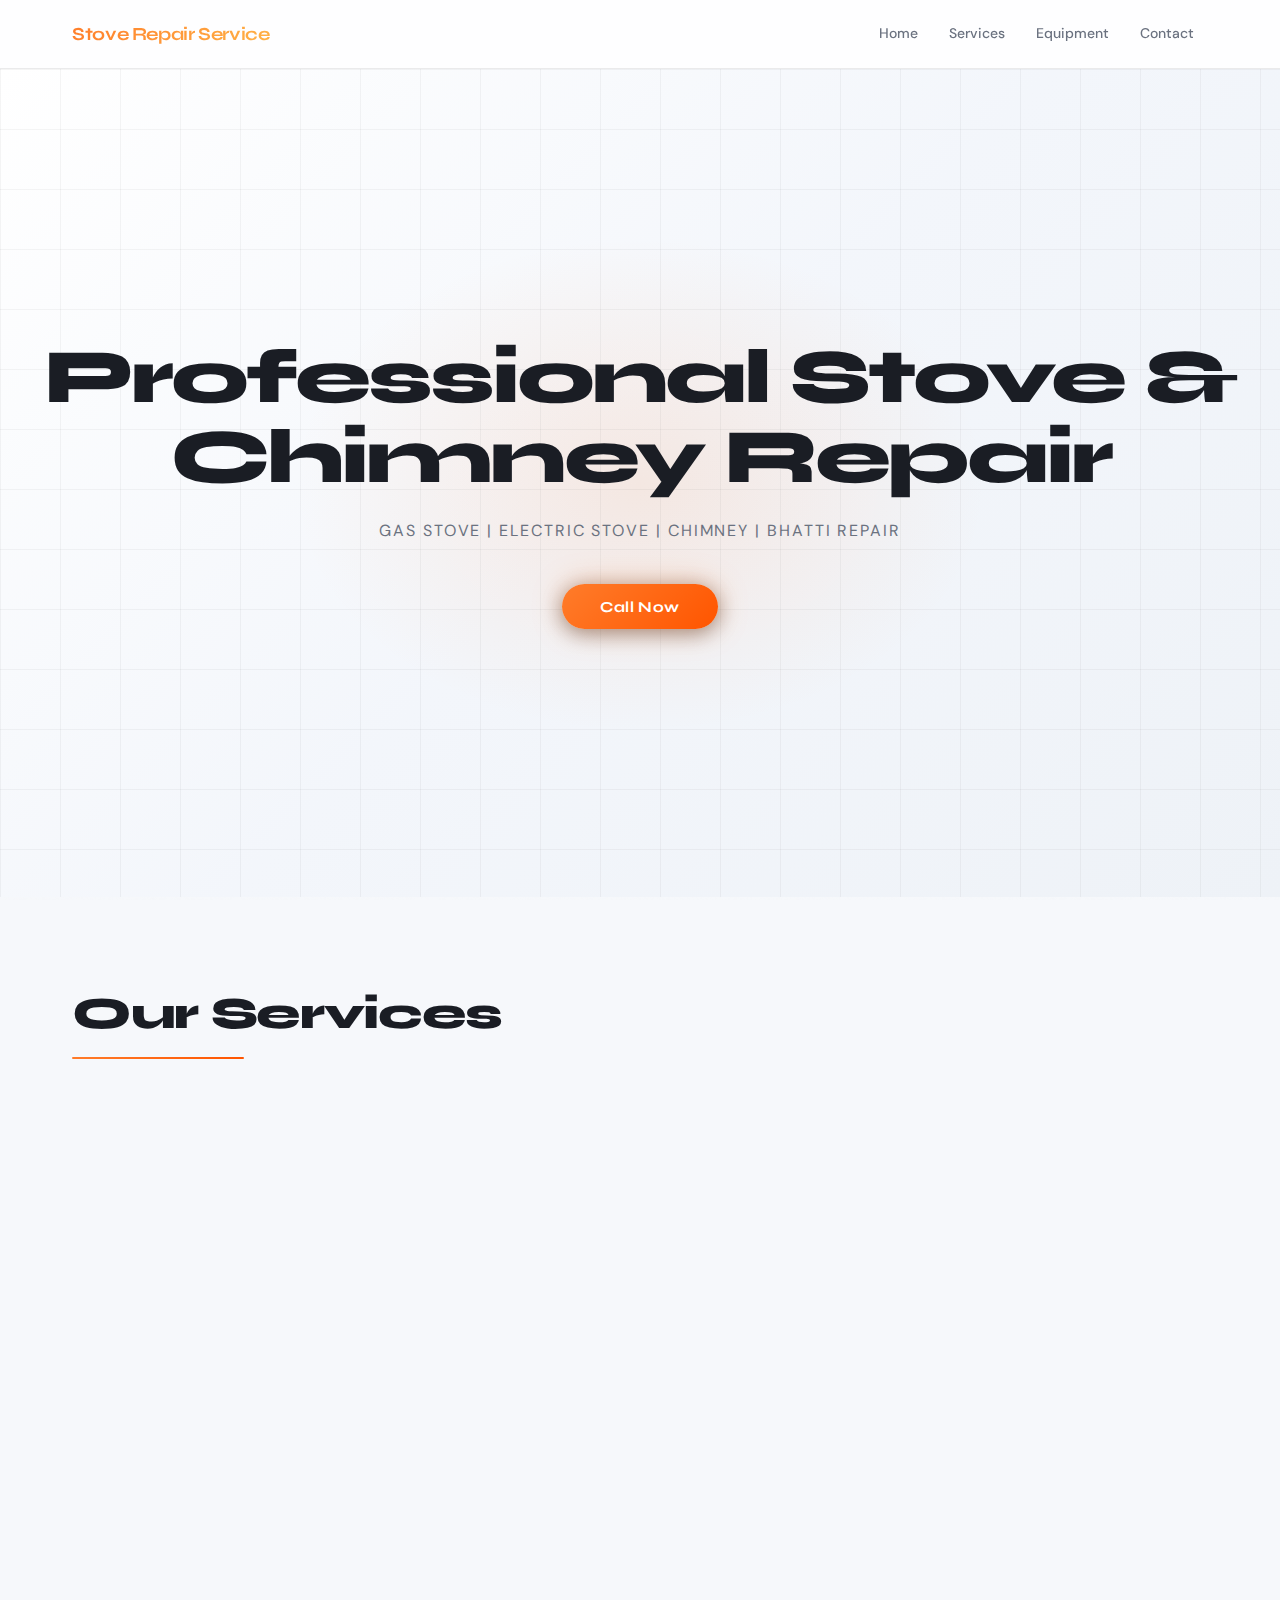
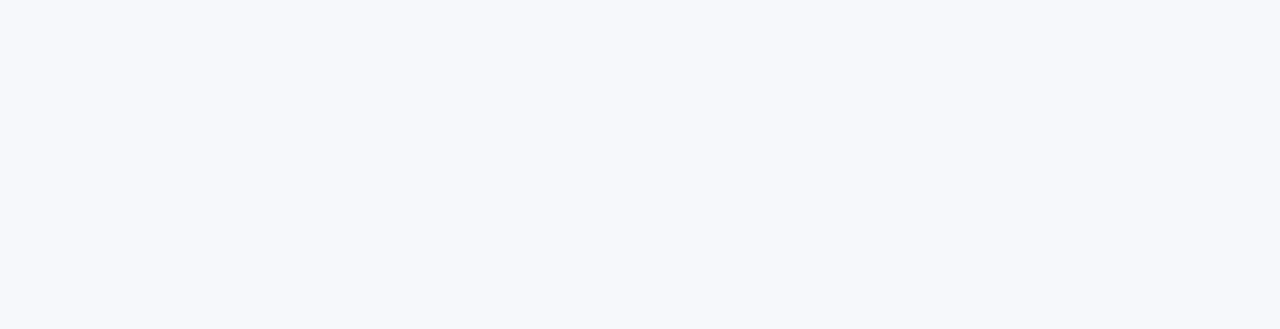
<file: service.html>
<!DOCTYPE html>
<html lang="en">
<head>
    <meta charset="UTF-8">
    <meta name="viewport" content="width=device-width, initial-scale=1.0">
    <link rel="stylesheet" href="style.css">
    <title>Document</title>
</head>
<body>
<header>
  <main>
<h1>Stove Repair Service</h1>
<nav>
<a href=".html">Home</a>
<a href="service.html">Services</a>
<a href="tools.html">Equipment</a>
<a href="contact.html">Contact</a>
</nav>
</main>
</header>
<section class="hero">
<h2>Professional Stove & Chimney Repair</h2>
<p>Gas Stove | Electric Stove | Chimney | Bhatti Repair</p>
<a href="tel:+917055676986">
<button>Call Now</button>
</a>
</section>

 <section id="services">
    
<h1>Our Services</h1>
   

<div class="cards">

<div class="card gas">
<img src="Screenshots\WhatsApp Image 2026-02-25 at 10.21.31 PM (1).jpeg">
<p>Gas Stove Repair</p>
<p>We provide safe and reliable gas stove repair with complete inspection.
Ignition, flame, and gas flow issues are fixed quickly.
Professional tools ensure long-lasting performance.</p>
</div>

<div class="card">
<img src="Screenshots\WhatsApp Image 2026-02-25 at 10.21.28 PM (1).jpeg">
<p>Burner Cleaning</p>
<p>Deep cleaning removes grease, carbon, and blockages.
Improves flame quality and gas efficiency.
Extends stove life and ensures smooth operation.</p>
</div>

<div class="card">
<img src="Screenshots\WhatsApp Image 2026-02-25 at 10.21.29 PM.jpeg">
<p>Chimney Repair</p>
<p>We repair chimney motor, suction, and noise problems.
Filters are cleaned for better airflow and hygiene.
Ensures fresh and smoke-free kitchen environment.</p>
</div>

<div class="card">
<img src="Screenshots\WhatsApp Image 2026-02-25 at 9.56.46 PM.jpeg">
<p>Bhatti Repair</p>
<p>Expert repair for commercial and home bhatti systems.
Fixes pressure, burner, and ignition faults safely.
Ensures strong heating and efficient fuel use</p>
</div>

<div class="card">
<img src="Screenshots\WhatsApp Image 2026-02-25 at 10.21.29 PM (1).jpeg">
<p>Gas Leak Fix</p>
<p>Advanced tools detect even small gas leaks quickly.
Pipes and valves are repaired with safety standards.
Protects your home from dangerous hazards</p>
</div>

<div class="card">
<img src="Screenshots\WhatsApp Image 2026-02-25 at 10.21.28 PM.jpeg">
<p>Full Maintenance</p>
<p>Complete inspection, cleaning, and performance testing.
Prevents breakdown and increases appliance life.
Best solution for long-term reliability.</p>
</div>

</div>
 
</body>
</html>
</file>
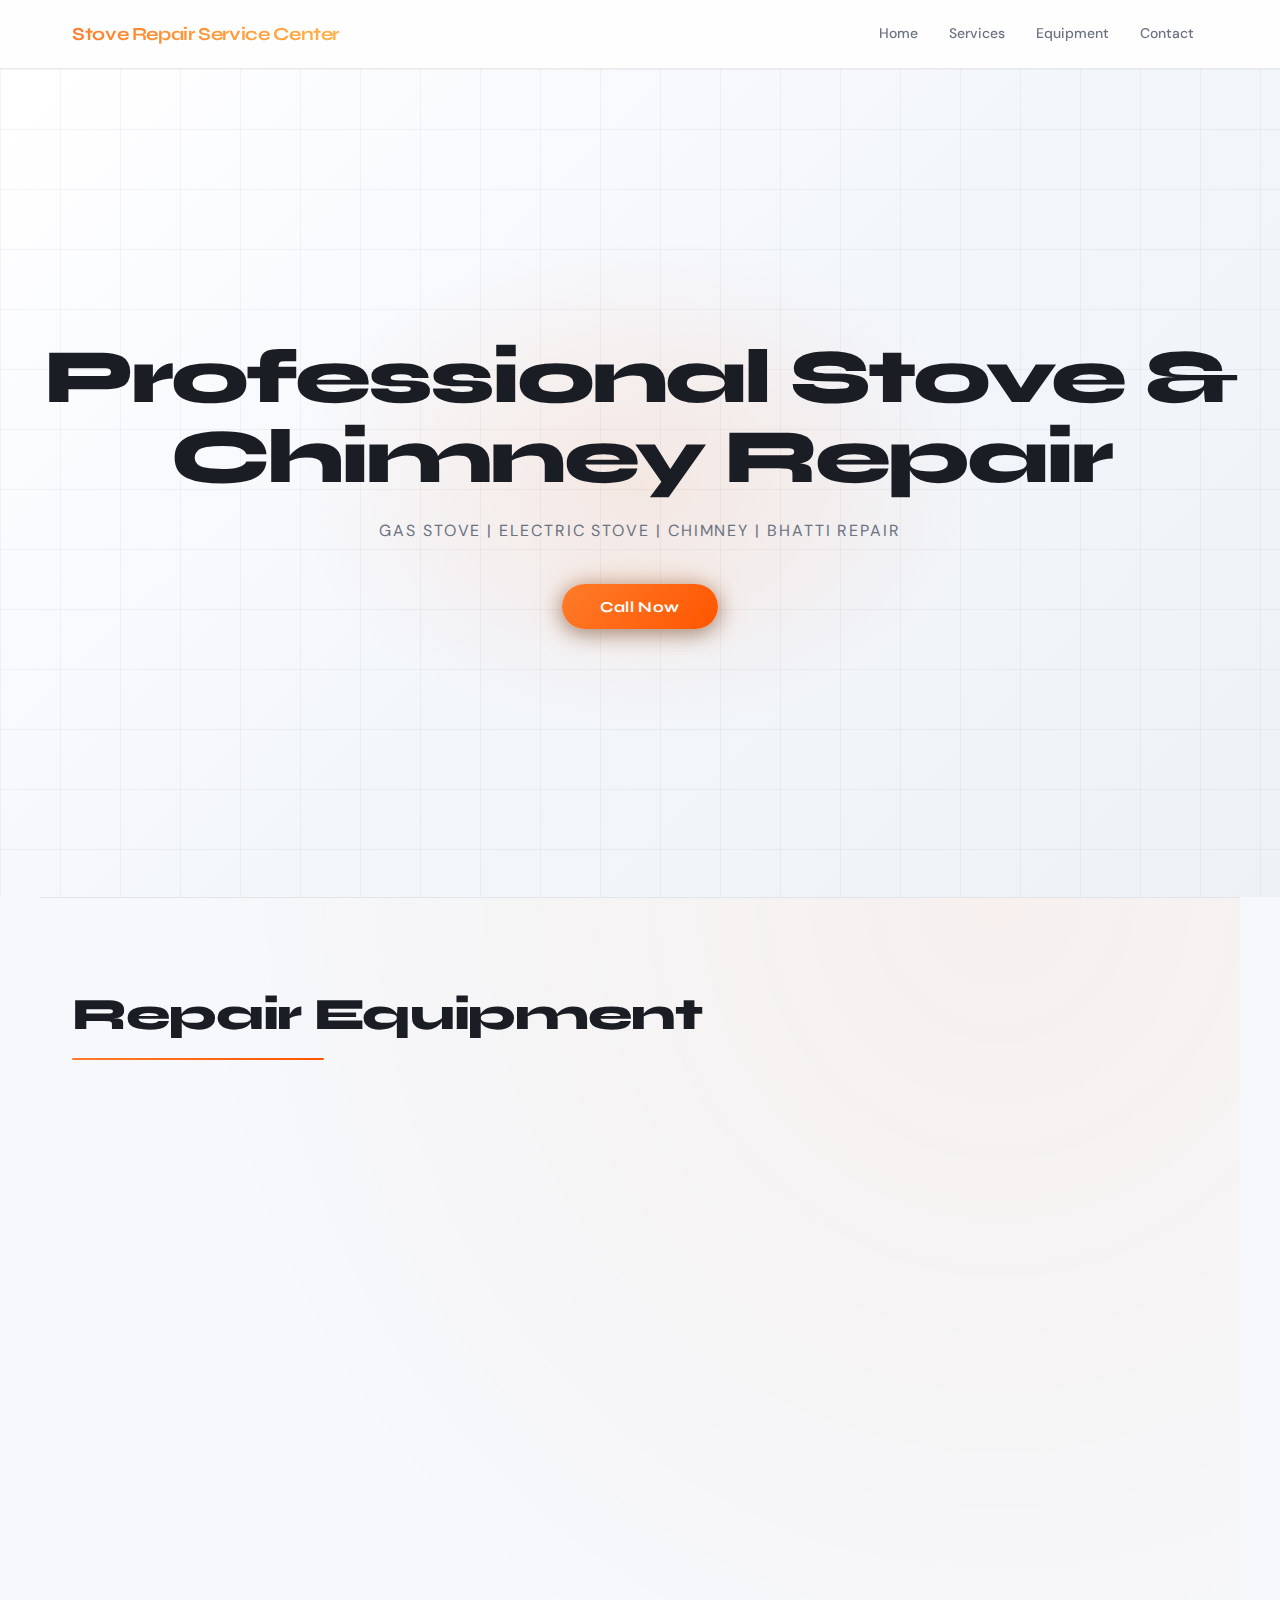
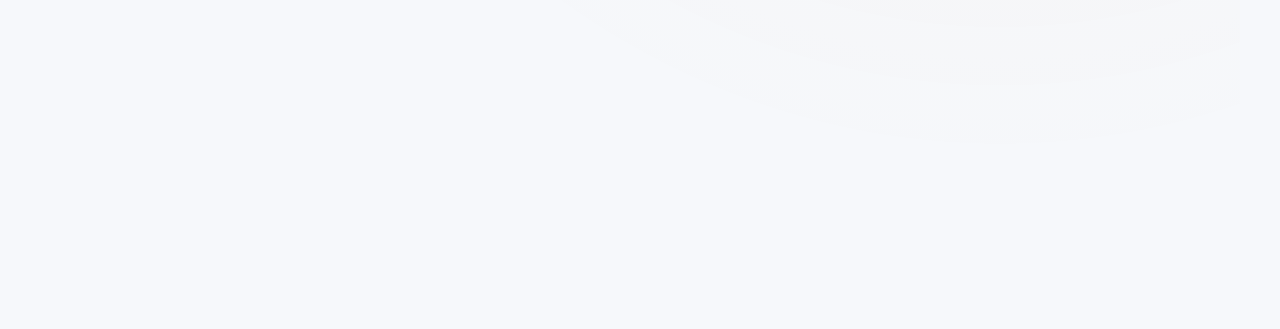
<file: tools.html>
<!DOCTYPE html>
<html lang="en">
<head>
    <meta charset="UTF-8">
    <meta name="viewport" content="width=device-width, initial-scale=1.0">
    <title>Document</title>
<link rel="stylesheet" href="style.css">
<body>
<header>
  <main>
<h1>Stove Repair Service Center</h1>
<nav>
<a href="index.html">Home</a>
<a href="service.html">Services</a>
<a href="tools.html">Equipment</a>
<a href="contact.html">Contact</a>
</nav>
</main>
</header>
<section class="hero">
<h2>Professional Stove & Chimney Repair</h2>
<p>Gas Stove | Electric Stove | Chimney | Bhatti Repair</p>
<a href="tel:+917055676986">
<button>Call Now</button>
</a>
</section>


<!-- EQUIPMENT SECTION -->
<section id="tools">
<h2>Repair Equipment</h2>

<div class="cards">

<div class="card">
<img src="Screenshots\WhatsApp Image 2026-02-27 at 3.45.46 PM.jpeg">
<p>Wrench Set</p>
<p>High-quality wrench set used for tightening and loosening stove parts.
Ensures proper fitting without damaging components.
Essential tool for safe and accurate repair work.</p>
</div>

<div class="card">
<img src="Screenshots\WhatsApp Image 2026-02-27 at 3.45.45 PM (1).jpeg">
<p>Screwdriver Set</p>
<p>Precision screwdrivers for opening and assembling stove parts.
Suitable for multiple screw sizes and types.
Provides smooth and secure repair handling.</p>
</div>

<div class="card">
<img src="Screenshots\WhatsApp Image 2026-02-27 at 3.45.45 PM.jpeg">
<p>Gas Leak Detector</p>
<p>Advanced tools detect even small gas leaks quickly.
Pipes and valves are repaired with safety standards.
Protects your home from dangerous hazards.</p>
</div>

<div class="card">
<img src="Screenshots\WhatsApp Image 2026-02-26 at 12.02.50 AM (1).jpeg">
<p>Repair Kit</p>
<p>Complete toolkit containing essential spare parts and tools.
Useful for quick fixes and emergency servicing.
Improves efficiency and reduces repair time.</p>
</div>

<div class="card">
<img src="Screenshots\WhatsApp Image 2026-02-26 at 12.19.39 AM (1).jpeg">
<p>Cleaning Kit</p>
<p>Professional cleaning tools for removing grease and carbon.
Maintains proper gas flow and burner performance.
Keeps appliances hygienic and long-lasting.</p>
</div>

<div class="card">
<img src="Screenshots\WhatsApp Image 2026-02-26 at 12.19.39 AM.jpeg">
<p>Pressure Machine</p>
<p>Used to check gas pressure and flow accuracy.
Ensures proper functioning of burners and valves.
Important for safe and balanced stove operation.</p>
</div>

</div>
</section>
  
    
</body>

</html>
</file>
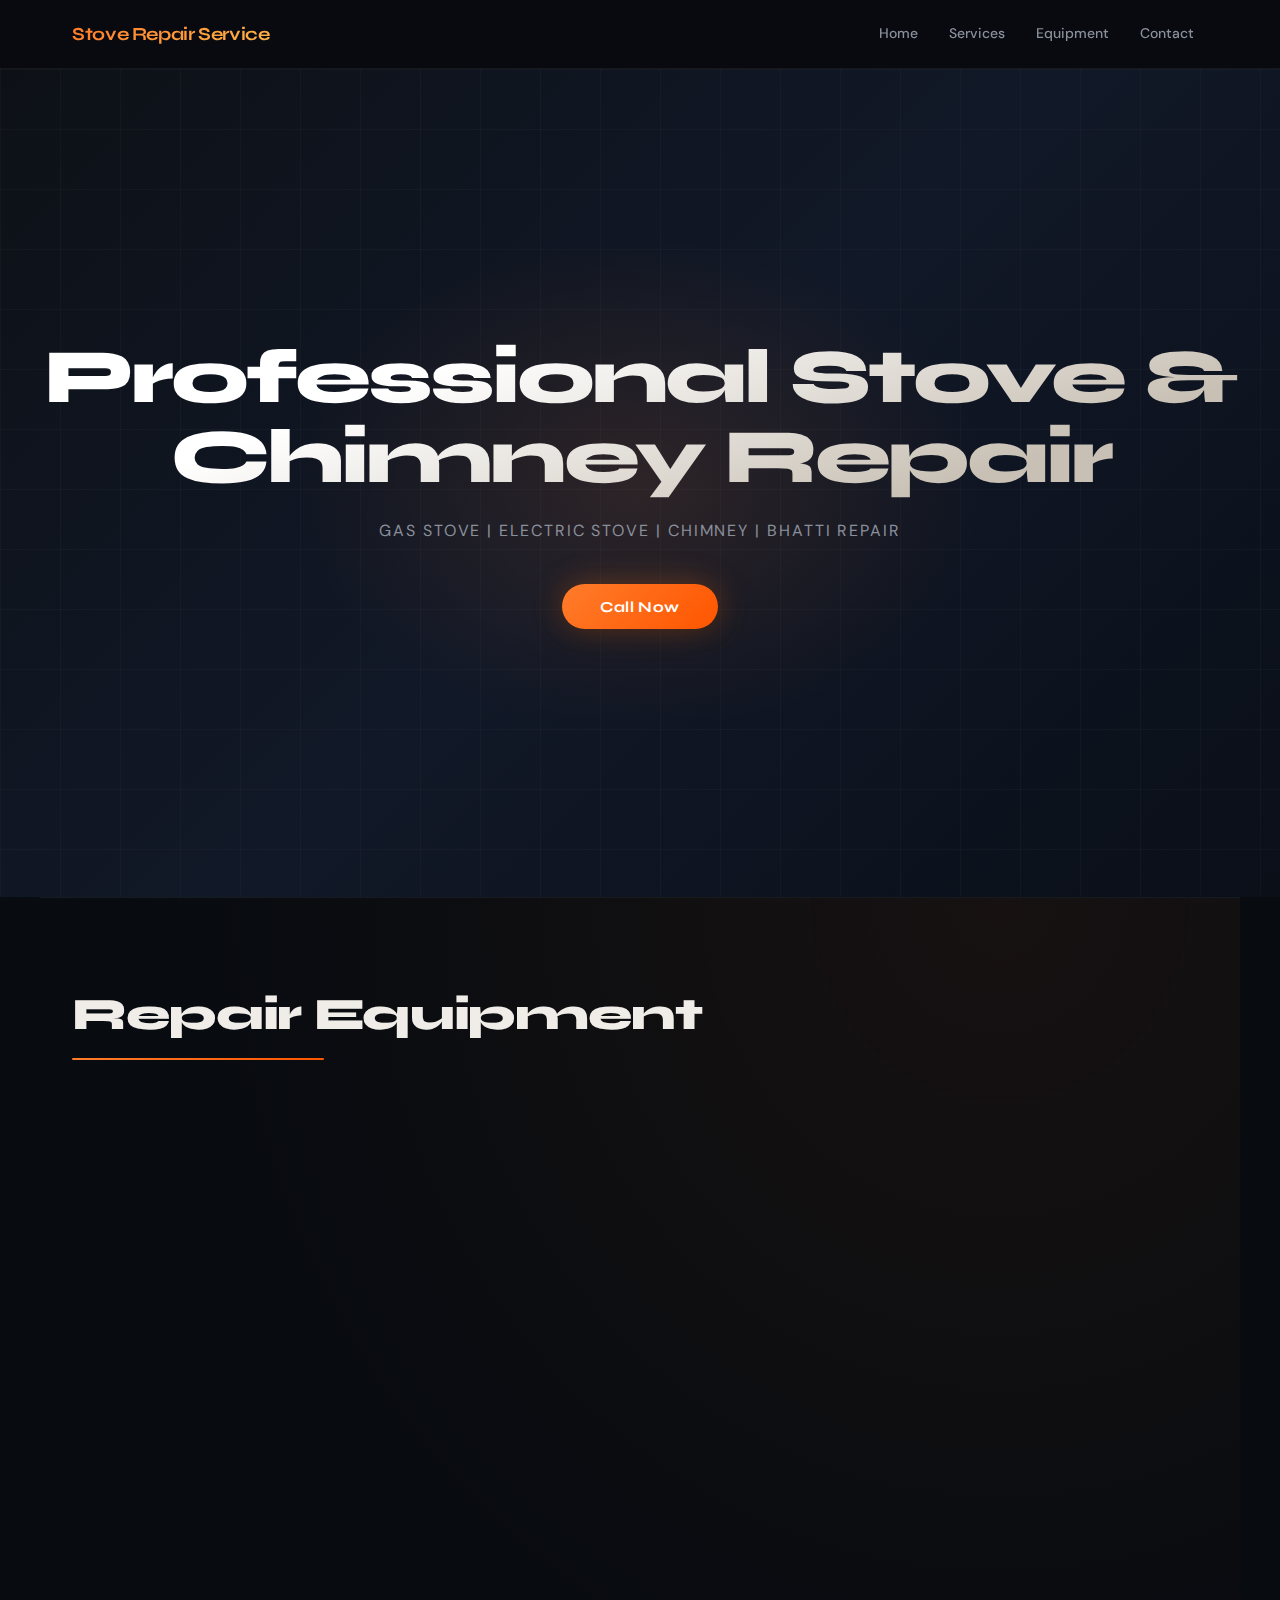
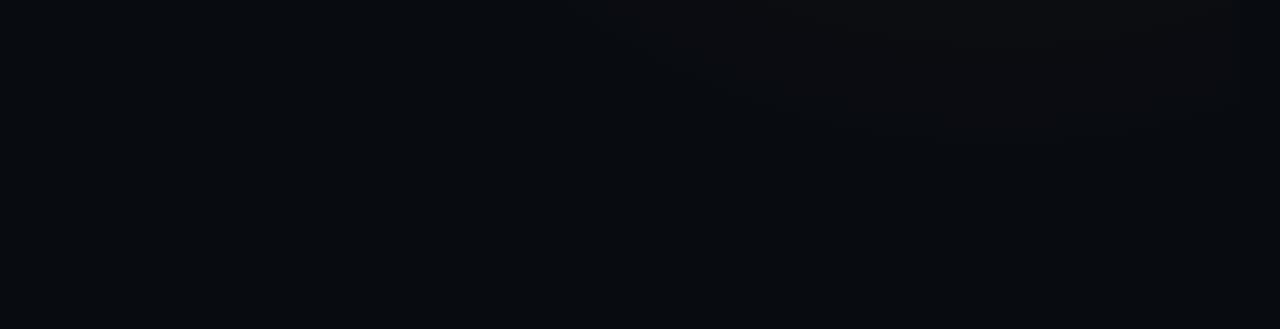
<file: Stove/tools.html>
<!DOCTYPE html>
<html lang="en">
<head>
    <meta charset="UTF-8">
    <meta name="viewport" content="width=device-width, initial-scale=1.0">
    <title>Document</title>
<link rel="stylesheet" href="style.css">
<body>
<header>
  <main>
<h1>Stove Repair Service</h1>
<nav>
<a href=".html">Home</a>
<a href="service.html">Services</a>
<a href="tools.html">Equipment</a>
<a href="contact.html">Contact</a>
</nav>
</main>
</header>
<section class="hero">
<h2>Professional Stove & Chimney Repair</h2>
<p>Gas Stove | Electric Stove | Chimney | Bhatti Repair</p>
<a href="tel:+917055676986">
<button>Call Now</button>
</a>
</section>


<!-- EQUIPMENT SECTION -->
<section id="tools">
<h2>Repair Equipment</h2>

<div class="cards">

<div class="card">
<img src="Screenshots\WhatsApp Image 2026-02-27 at 3.45.46 PM.jpeg">
<p>Wrench Set</p>
<p>High-quality wrench set used for tightening and loosening stove parts.
Ensures proper fitting without damaging components.
Essential tool for safe and accurate repair work.</p>
</div>

<div class="card">
<img src="Screenshots\WhatsApp Image 2026-02-27 at 3.45.45 PM (1).jpeg">
<p>Screwdriver Set</p>
<p>Precision screwdrivers for opening and assembling stove parts.
Suitable for multiple screw sizes and types.
Provides smooth and secure repair handling.</p>
</div>

<div class="card">
<img src="Screenshots\WhatsApp Image 2026-02-27 at 3.45.45 PM.jpeg">
<p>Gas Leak Detector</p>
<p>Advanced tools detect even small gas leaks quickly.
Pipes and valves are repaired with safety standards.
Protects your home from dangerous hazards.</p>
</div>

<div class="card">
<img src="Screenshots\WhatsApp Image 2026-02-26 at 12.02.50 AM (1).jpeg">
<p>Repair Kit</p>
<p>Complete toolkit containing essential spare parts and tools.
Useful for quick fixes and emergency servicing.
Improves efficiency and reduces repair time.</p>
</div>

<div class="card">
<img src="Screenshots\WhatsApp Image 2026-02-26 at 12.19.39 AM (1).jpeg">
<p>Cleaning Kit</p>
<p>Professional cleaning tools for removing grease and carbon.
Maintains proper gas flow and burner performance.
Keeps appliances hygienic and long-lasting.</p>
</div>

<div class="card">
<img src="Screenshots\WhatsApp Image 2026-02-26 at 12.19.39 AM.jpeg">
<p>Pressure Machine</p>
<p>Used to check gas pressure and flow accuracy.
Ensures proper functioning of burners and valves.
Important for safe and balanced stove operation.</p>
</div>

</div>
</section>
  
    
</body>
</html>
</file>
<file: style.css>
/* ============================================
   STOVE REPAIR SERVICE — DARK GRADIENT CSS
   Modern · Minimal · Professional
   ============================================ */

@import url('https://fonts.googleapis.com/css2?family=Syne:wght@400;600;700;800&family=DM+Sans:ital,wght@0,300;0,400;0,500;1,300&display=swap');

/* ── CSS Variables ── */
:root {
  --bg-deep:      #f6f8fb;
  --bg-card:      #ffffff;
  --bg-card-alt:  #f1f5f9;
  --border:       rgba(0,0,0,0.08);
  --border-glow:  rgba(255,140,50,0.25);

  --accent:       #ff7c2a;
  --accent-2:     #ffb347;
  --accent-muted: rgba(255,124,42,0.10);

  --text-primary: #1a1d24;
  --text-muted:   #6b7280;
  --text-dim:     #9ca3af;

  --radius:       14px;
  --radius-lg:    22px;

  --gradient-hero: linear-gradient(135deg, #ffffff 0%, #f3f6fb 50%, #eef2f7 100%);
  --gradient-card: linear-gradient(145deg, #ffffff 0%, #f8fafc 100%);
  --gradient-accent: linear-gradient(135deg, #ff7c2a, #ff5500);
}
/* ── Reset ── */
*, *::before, *::after { box-sizing: border-box; margin: 0; padding: 0; }
html { scroll-behavior: smooth; }

body {
  font-family: 'DM Sans', sans-serif;
  background-color: var(--bg-deep);
  color: var(--text-primary);
  font-size: 16px;
  line-height: 1.65;
  -webkit-font-smoothing: antialiased;
}

img {
  display: block;
  width: 100%;
  height: 100%;
  object-fit: cover;
}

a { text-decoration: none; color: inherit; }

/* ── Noise texture overlay ── */
body::before {
  content: '';
  position: fixed;
  inset: 0;
  background-image: url("data:image/svg+xml,%3Csvg viewBox='0 0 256 256' xmlns='http://www.w3.org/2000/svg'%3E%3Cfilter id='noise'%3E%3CfeTurbulence type='fractalNoise' baseFrequency='0.9' numOctaves='4' stitchTiles='stitch'/%3E%3C/filter%3E%3Crect width='100%25' height='100%25' filter='url(%23noise)' opacity='0.04'/%3E%3C/svg%3E");
  pointer-events: none;
  z-index: 0;
  opacity: 0.4;
}

/* ── Header ── */
header {
  position: sticky;
  top: 0;
  z-index: 100;
  background: rgba(255,255,255,0.85);
  backdrop-filter: blur(20px);
  -webkit-backdrop-filter: blur(20px);
  border-bottom: 1px solid var(--border);
}

header main {
  max-width: 1200px;
  margin: 0 auto;
  padding: 0 2rem;
  height: 68px;
  display: flex;
  align-items: center;
  justify-content: space-between;
}

header h1 {
  font-family: 'Syne', sans-serif;
  font-size: 1.15rem;
  font-weight: 700;
  letter-spacing: -0.02em;
  background: linear-gradient(135deg, var(--accent), var(--accent-2));
  -webkit-background-clip: text;
  -webkit-text-fill-color: transparent;
  background-clip: text;
}

nav {
  display: flex;
  gap: 0.25rem;
}

nav a {
  font-size: 0.875rem;
  font-weight: 500;
  color: var(--text-muted);
  padding: 0.4rem 0.85rem;
  border-radius: 8px;
  transition: color 0.2s, background 0.2s;
}

nav a:hover {
  color: var(--text-primary);
  background: rgba(255,255,255,0.05);
}

/* ── Hero Section ── */
.hero {
  position: relative;
  min-height: 92vh;
  display: flex;
  flex-direction: column;
  align-items: center;
  justify-content: center;
  text-align: center;
  padding: 6rem 2rem;
  overflow: hidden;
  background: var(--gradient-hero);
}

/* Radial glow behind hero */
.hero::before {
  content: '';
  position: absolute;
  top: 20%;
  left: 50%;
  transform: translateX(-50%);
  width: 700px;
  height: 500px;
  background: radial-gradient(ellipse, rgba(255,124,42,0.12) 0%, transparent 70%);
  pointer-events: none;
}

/* Subtle grid */
.hero::after {
  content: '';
  position: absolute;
  inset: 0;
background-image:
  linear-gradient(rgba(0,0,0,0.04) 1px, transparent 1px),
  linear-gradient(90deg, rgba(0,0,0,0.04) 1px, transparent 1px);
  background-size: 60px 60px;
  pointer-events: none;
}

.hero h2 {
  font-family: 'Syne', sans-serif;
  font-size: clamp(2.4rem, 6vw, 5rem);
  font-weight: 800;
  letter-spacing: -0.04em;
  line-height: 1.05;
  margin-bottom: 1.25rem;
  position: relative;
  z-index: 1;

  /* FIXED FOR LIGHT THEME */
  color: #1a1d24;
}

/* Remove gradient effect */
.hero h2 span {
  color: #ff7c2a;   /* optional accent color */
}
.hero p {
  font-size: 1rem;
  color: var(--text-muted);
  letter-spacing: 0.12em;
  text-transform: uppercase;
  font-weight: 400;
  margin-bottom: 2.5rem;
  position: relative;
  z-index: 1;
}

.hero button {
  position: relative;
  z-index: 1;
  font-family: 'Syne', sans-serif;
  font-size: 0.95rem;
  font-weight: 700;
  letter-spacing: 0.03em;
  padding: 0.85rem 2.4rem;
  border: none;
  border-radius: 50px;
  background: var(--gradient-accent);
  color: #fff;
  cursor: pointer;
  box-shadow: 0 0 30px rgba(255,124,42,0.35), 0 4px 20px rgba(0,0,0,0.4);
  transition: transform 0.2s, box-shadow 0.2s;
}

.hero button:hover {
  transform: translateY(-2px) scale(1.02);
  box-shadow: 0 0 50px rgba(255,124,42,0.5), 0 8px 30px rgba(0,0,0,0.5);
}

/* ── Section Headings ── */
#services,
#tools {
  max-width: 1200px;
  margin: 0 auto;
  padding: 5rem 2rem;
}

#services > h1,
#tools > h2 {
  font-family: 'Syne', sans-serif;
  font-size: clamp(1.8rem, 3.5vw, 2.8rem);
  font-weight: 800;
  letter-spacing: -0.03em;
  margin-bottom: 3rem;
  position: relative;
  display: inline-block;
}

#services > h1::after,
#tools > h2::after {
  content: '';
  position: absolute;
  bottom: -8px;
  left: 0;
  width: 40%;
  height: 2px;
  background: var(--gradient-accent);
  border-radius: 2px;
}

/* ── Cards Grid ── */
.cards {
  display: grid;
  grid-template-columns: repeat(auto-fill, minmax(300px, 1fr));
  gap: 1.25rem;
}

/* ── Card ── */
.card {
  background: var(--gradient-card);
  border: 1px solid var(--border);
  border-radius: var(--radius-lg);
  overflow: hidden;
  transition: transform 0.3s, border-color 0.3s, box-shadow 0.3s;
  display: flex;
  flex-direction: column;
}

.card:hover {
  transform: translateY(-5px);
  border-color: var(--border-glow);
  box-shadow: 0 20px 50px rgba(0,0,0,0.4), 0 0 30px rgba(255,124,42,0.07);
}

.card img {
  width: 100%;
  height: 200px;
  object-fit: cover;
  display: block;
  transition: transform 0.4s ease;
}

.card:hover img {
  transform: scale(1.04);
}

/* image wrapper clip */
.card > img {
  border-radius: var(--radius-lg) var(--radius-lg) 0 0;
}

.card p:first-of-type {
  font-family: 'Syne', sans-serif;
  font-size: 1rem;
  font-weight: 700;
  color: var(--text-primary);
  padding: 1.1rem 1.25rem 0.4rem;
}

.card p:last-of-type {
  font-size: 0.875rem;
  color: var(--text-muted);
  padding: 0 1.25rem 1.4rem;
  line-height: 1.6;
}

/* Gas card accent top border */
.card.gas {
  border-top: 2px solid var(--accent);
}

/* ── Equipment Section ── */
#tools {
  border-top: 1px solid var(--border);
  background:
    radial-gradient(ellipse at 80% 0%, rgba(255,124,42,0.06) 0%, transparent 60%),
    transparent;
}

/* ── Contact Section ── */
.contact-section {
  padding: 5rem 2rem;
  background: linear-gradient(180deg, transparent, rgba(255,124,42,0.04), transparent);
}

.contact-container {
  max-width: 700px;
  margin: 0 auto;
  text-align: center;
}

.contact-container h2 {
  font-family: 'Syne', sans-serif;
  font-size: clamp(1.8rem, 3vw, 2.5rem);
  font-weight: 800;
  letter-spacing: -0.03em;
  margin-bottom: 0.75rem;
}

.contact-subtitle {
  color: var(--text-muted);
  font-size: 0.95rem;
  margin-bottom: 2.5rem;
}

.contact-cards {
  display: flex;
  gap: 1rem;
  justify-content: center;
  flex-wrap: wrap;
}

.contact-card {
  display: flex;
  align-items: center;
  gap: 1rem;
  padding: 1.2rem 1.8rem;
  border-radius: var(--radius-lg);
  border: 1px solid var(--border);
  background: var(--gradient-card);
  min-width: 220px;
  transition: transform 0.25s, border-color 0.25s, box-shadow 0.25s;
  text-align: left;
}

.contact-card:hover {
  transform: translateY(-4px);
  box-shadow: 0 16px 40px rgba(0,0,0,0.35);
}

.call-card:hover  { border-color: rgba(59,200,130,0.3); box-shadow: 0 16px 40px rgba(0,0,0,0.3), 0 0 20px rgba(59,200,130,0.08); }
.whatsapp-card:hover { border-color: rgba(37,211,102,0.3); box-shadow: 0 16px 40px rgba(0,0,0,0.3), 0 0 20px rgba(37,211,102,0.08); }

.contact-card .icon {
  width: 42px;
  height: 42px;
  border-radius: 10px;
  display: flex;
  align-items: center;
  justify-content: center;
  flex-shrink: 0;
}

.call-card .icon {
  background: rgba(59,200,130,0.12);
  color: #3bc882;
}

.whatsapp-card .icon {
  background: rgba(37,211,102,0.12);
  color: #25d366;
}

.contact-card .icon svg {
  width: 22px;
  height: 22px;
}

.contact-card h4 {
  font-family: 'Syne', sans-serif;
  font-size: 0.95rem;
  font-weight: 700;
  margin-bottom: 0.15rem;
}

.contact-card p {
  font-size: 0.82rem;
  color: var(--text-muted);
}

/* ── About Section ── */
.about {
  border-top: 1px solid var(--border);
  border-bottom: 1px solid var(--border);
}

.about-container {
  max-width: 800px;
  margin: 0 auto;
  padding: 5rem 2rem;
}

.about-container h2 {
  font-family: 'Syne', sans-serif;
  font-size: clamp(1.8rem, 3vw, 2.4rem);
  font-weight: 800;
  letter-spacing: -0.03em;
  margin-bottom: 1.5rem;
}

.about-container p {
  color: var(--text-muted);
  font-size: 0.975rem;
  line-height: 1.75;
  margin-bottom: 1.1rem;
}

.about-highlight {
  display: inline-block;
  font-family: 'Syne', sans-serif;
  font-weight: 700;
  font-size: 0.9rem !important;
  color: var(--accent) !important;
  letter-spacing: 0.08em;
  text-transform: uppercase;
  margin-top: 0.5rem !important;
  padding: 0.6rem 1.2rem;
  border: 1px solid var(--border-glow);
  border-radius: 50px;
  background: var(--accent-muted);
}

/* ── Footer ── */
footer {
  padding: 2rem;
  text-align: center;
  font-size: 0.8rem;
  color: var(--text-dim);
  letter-spacing: 0.04em;
}

/* ── Floating Buttons ── */
.floating-btn {
  position: fixed;
  bottom: 1.75rem;
  z-index: 999;
  display: flex;
  align-items: center;
  justify-content: center;
  gap: 0.5rem;
  border-radius: 50px;
  box-shadow: 0 8px 30px rgba(0,0,0,0.5);
  transition: transform 0.25s, box-shadow 0.25s;
  cursor: pointer;
}

.floating-btn.whatsapp {
  left: 1.75rem;
  width: 54px;
  height: 54px;
  background: #25d366;
  border-radius: 50%;
}

.floating-btn.whatsapp:hover {
  transform: scale(1.08) translateY(-3px);
  box-shadow: 0 12px 40px rgba(37,211,102,0.4);
}

.floating-btn.call {
  right: 1.75rem;
  padding: 0 1.4rem;
  height: 54px;
  background: var(--gradient-accent);
  font-family: 'Syne', sans-serif;
  font-size: 0.9rem;
  font-weight: 700;
  color: #fff;
  letter-spacing: 0.02em;
}

.floating-btn.call:hover {
  transform: translateY(-3px) scale(1.03);
  box-shadow: 0 12px 40px rgba(255,124,42,0.45);
}

.call-text { font-size: 0.88rem; }

/* ── Scroll Animation (JS-triggered) ── */
.card,
.contact-card {
  opacity: 0;
  transform: translateY(24px);
  animation: fadeUp 0.5s ease forwards;
}

.cards .card:nth-child(1) { animation-delay: 0.05s; }
.cards .card:nth-child(2) { animation-delay: 0.12s; }
.cards .card:nth-child(3) { animation-delay: 0.19s; }
.cards .card:nth-child(4) { animation-delay: 0.26s; }
.cards .card:nth-child(5) { animation-delay: 0.33s; }
.cards .card:nth-child(6) { animation-delay: 0.40s; }

.contact-cards .contact-card:nth-child(1) { animation-delay: 0.1s; }
.contact-cards .contact-card:nth-child(2) { animation-delay: 0.2s; }

@keyframes fadeUp {
  to { opacity: 1; transform: translateY(0); }
}

/* ── Responsive ── */
@media (max-width: 768px) {
  header main { flex-direction: column; height: auto; padding: 1rem; gap: 0.75rem; }
  header h1 { font-size: 1rem; }
  nav a { font-size: 0.8rem; padding: 0.3rem 0.6rem; }

  .hero { min-height: 80vh; padding: 4rem 1.5rem; }

  .cards { grid-template-columns: 1fr; gap: 1rem; }

  #services, #tools { padding: 3.5rem 1.5rem; }

  .floating-btn.call .call-text { display: none; }
  .floating-btn.call { width: 54px; padding: 0; border-radius: 50%; font-size: 1.2rem; }
}

@media (max-width: 480px) {
  .contact-cards { flex-direction: column; align-items: center; }
  .contact-card { width: 100%; max-width: 320px; }
}
/* ============================================
   EXTRA RESPONSIVENESS (No Changes Above)
   ============================================ */

/* Large Tablets */
@media (max-width: 1024px) {

  header main {
    padding: 0 1.5rem;
  }

  .hero {
    padding: 5rem 1.5rem;
  }

  .hero h2 {
    font-size: clamp(2rem, 5vw, 3.5rem);
  }

  #services,
  #tools {
    padding: 4rem 1.5rem;
  }

  .cards {
    grid-template-columns: repeat(auto-fill, minmax(260px, 1fr));
  }

}

/* Tablets */
@media (max-width: 768px) {

  nav {
    flex-wrap: wrap;
    justify-content: center;
  }

  .hero h2 {
    font-size: clamp(1.8rem, 6vw, 2.8rem);
  }

  .hero p {
    font-size: 0.85rem;
    letter-spacing: 0.08em;
  }

  .contact-cards {
    gap: 0.8rem;
  }

}

/* Small Phones */
@media (max-width: 576px) {

  body {
    font-size: 15px;
  }

  .hero {
    min-height: auto;
    padding: 3.5rem 1rem;
  }

  .hero button {
    width: 100%;
    max-width: 280px;
  }

  .card img {
    height: 180px;
  }

  .card p:first-of-type {
    font-size: 0.95rem;
  }

  .card p:last-of-type {
    font-size: 0.8rem;
  }

  .about-container {
    padding: 3rem 1rem;
  }

  .contact-section {
    padding: 3rem 1rem;
  }

}

/* Very Small Devices */
@media (max-width: 400px) {

  header main {
    padding: 0.8rem;
  }

  .hero h2 {
    font-size: 1.6rem;
    line-height: 1.2;
  }

  .hero p {
    font-size: 0.75rem;
  }

  .floating-btn.whatsapp,
  .floating-btn.call {
    bottom: 1rem;
  }

  .floating-btn.whatsapp {
    left: 1rem;
  }

  .floating-btn.call {
    right: 1rem;
  }

}
</file>
<file: Stove/style.css>
/* ============================================
   STOVE REPAIR SERVICE — DARK GRADIENT CSS
   Modern · Minimal · Professional
   ============================================ */

@import url('https://fonts.googleapis.com/css2?family=Syne:wght@400;600;700;800&family=DM+Sans:ital,wght@0,300;0,400;0,500;1,300&display=swap');

/* ── CSS Variables ── */
:root {
  --bg-deep:      #080b10;
  --bg-card:      #0e1420;
  --bg-card-alt:  #111827;
  --border:       rgba(255,255,255,0.06);
  --border-glow:  rgba(255,140,50,0.25);

  --accent:       #ff7c2a;
  --accent-2:     #ffb347;
  --accent-muted: rgba(255,124,42,0.12);

  --text-primary: #f0ede8;
  --text-muted:   #8a8f9c;
  --text-dim:     #4e535f;

  --radius:       14px;
  --radius-lg:    22px;

  --gradient-hero: linear-gradient(135deg, #0d1117 0%, #111827 50%, #0a0f18 100%);
  --gradient-card: linear-gradient(145deg, #111827 0%, #0e1420 100%);
  --gradient-accent: linear-gradient(135deg, #ff7c2a, #ff5500);
}

/* ── Reset ── */
*, *::before, *::after { box-sizing: border-box; margin: 0; padding: 0; }
html { scroll-behavior: smooth; }

body {
  font-family: 'DM Sans', sans-serif;
  background-color: var(--bg-deep);
  color: var(--text-primary);
  font-size: 16px;
  line-height: 1.65;
  -webkit-font-smoothing: antialiased;
}

img {
  display: block;
  width: 100%;
  height: 100%;
  object-fit: cover;
}

a { text-decoration: none; color: inherit; }

/* ── Noise texture overlay ── */
body::before {
  content: '';
  position: fixed;
  inset: 0;
  background-image: url("data:image/svg+xml,%3Csvg viewBox='0 0 256 256' xmlns='http://www.w3.org/2000/svg'%3E%3Cfilter id='noise'%3E%3CfeTurbulence type='fractalNoise' baseFrequency='0.9' numOctaves='4' stitchTiles='stitch'/%3E%3C/filter%3E%3Crect width='100%25' height='100%25' filter='url(%23noise)' opacity='0.04'/%3E%3C/svg%3E");
  pointer-events: none;
  z-index: 0;
  opacity: 0.4;
}

/* ── Header ── */
header {
  position: sticky;
  top: 0;
  z-index: 100;
  background: rgba(8, 11, 16, 0.85);
  backdrop-filter: blur(20px);
  -webkit-backdrop-filter: blur(20px);
  border-bottom: 1px solid var(--border);
}

header main {
  max-width: 1200px;
  margin: 0 auto;
  padding: 0 2rem;
  height: 68px;
  display: flex;
  align-items: center;
  justify-content: space-between;
}

header h1 {
  font-family: 'Syne', sans-serif;
  font-size: 1.15rem;
  font-weight: 700;
  letter-spacing: -0.02em;
  background: linear-gradient(135deg, var(--accent), var(--accent-2));
  -webkit-background-clip: text;
  -webkit-text-fill-color: transparent;
  background-clip: text;
}

nav {
  display: flex;
  gap: 0.25rem;
}

nav a {
  font-size: 0.875rem;
  font-weight: 500;
  color: var(--text-muted);
  padding: 0.4rem 0.85rem;
  border-radius: 8px;
  transition: color 0.2s, background 0.2s;
}

nav a:hover {
  color: var(--text-primary);
  background: rgba(255,255,255,0.05);
}

/* ── Hero Section ── */
.hero {
  position: relative;
  min-height: 92vh;
  display: flex;
  flex-direction: column;
  align-items: center;
  justify-content: center;
  text-align: center;
  padding: 6rem 2rem;
  overflow: hidden;
  background: var(--gradient-hero);
}

/* Radial glow behind hero */
.hero::before {
  content: '';
  position: absolute;
  top: 20%;
  left: 50%;
  transform: translateX(-50%);
  width: 700px;
  height: 500px;
  background: radial-gradient(ellipse, rgba(255,124,42,0.12) 0%, transparent 70%);
  pointer-events: none;
}

/* Subtle grid */
.hero::after {
  content: '';
  position: absolute;
  inset: 0;
  background-image:
    linear-gradient(rgba(255,255,255,0.025) 1px, transparent 1px),
    linear-gradient(90deg, rgba(255,255,255,0.025) 1px, transparent 1px);
  background-size: 60px 60px;
  pointer-events: none;
}

.hero h2 {
  font-family: 'Syne', sans-serif;
  font-size: clamp(2.4rem, 6vw, 5rem);
  font-weight: 800;
  letter-spacing: -0.04em;
  line-height: 1.05;
  margin-bottom: 1.25rem;
  position: relative;
  z-index: 1;
}

.hero h2 span,
.hero h2 {
  background: linear-gradient(160deg, #ffffff 30%, #c8c0b4 80%);
  -webkit-background-clip: text;
  -webkit-text-fill-color: transparent;
  background-clip: text;
}

.hero p {
  font-size: 1rem;
  color: var(--text-muted);
  letter-spacing: 0.12em;
  text-transform: uppercase;
  font-weight: 400;
  margin-bottom: 2.5rem;
  position: relative;
  z-index: 1;
}

.hero button {
  position: relative;
  z-index: 1;
  font-family: 'Syne', sans-serif;
  font-size: 0.95rem;
  font-weight: 700;
  letter-spacing: 0.03em;
  padding: 0.85rem 2.4rem;
  border: none;
  border-radius: 50px;
  background: var(--gradient-accent);
  color: #fff;
  cursor: pointer;
  box-shadow: 0 0 30px rgba(255,124,42,0.35), 0 4px 20px rgba(0,0,0,0.4);
  transition: transform 0.2s, box-shadow 0.2s;
}

.hero button:hover {
  transform: translateY(-2px) scale(1.02);
  box-shadow: 0 0 50px rgba(255,124,42,0.5), 0 8px 30px rgba(0,0,0,0.5);
}

/* ── Section Headings ── */
#services,
#tools {
  max-width: 1200px;
  margin: 0 auto;
  padding: 5rem 2rem;
}

#services > h1,
#tools > h2 {
  font-family: 'Syne', sans-serif;
  font-size: clamp(1.8rem, 3.5vw, 2.8rem);
  font-weight: 800;
  letter-spacing: -0.03em;
  margin-bottom: 3rem;
  position: relative;
  display: inline-block;
}

#services > h1::after,
#tools > h2::after {
  content: '';
  position: absolute;
  bottom: -8px;
  left: 0;
  width: 40%;
  height: 2px;
  background: var(--gradient-accent);
  border-radius: 2px;
}

/* ── Cards Grid ── */
.cards {
  display: grid;
  grid-template-columns: repeat(auto-fill, minmax(300px, 1fr));
  gap: 1.25rem;
}

/* ── Card ── */
.card {
  background: var(--gradient-card);
  border: 1px solid var(--border);
  border-radius: var(--radius-lg);
  overflow: hidden;
  transition: transform 0.3s, border-color 0.3s, box-shadow 0.3s;
  display: flex;
  flex-direction: column;
}

.card:hover {
  transform: translateY(-5px);
  border-color: var(--border-glow);
  box-shadow: 0 20px 50px rgba(0,0,0,0.4), 0 0 30px rgba(255,124,42,0.07);
}

.card img {
  width: 100%;
  height: 200px;
  object-fit: cover;
  display: block;
  transition: transform 0.4s ease;
}

.card:hover img {
  transform: scale(1.04);
}

/* image wrapper clip */
.card > img {
  border-radius: var(--radius-lg) var(--radius-lg) 0 0;
}

.card p:first-of-type {
  font-family: 'Syne', sans-serif;
  font-size: 1rem;
  font-weight: 700;
  color: var(--text-primary);
  padding: 1.1rem 1.25rem 0.4rem;
}

.card p:last-of-type {
  font-size: 0.875rem;
  color: var(--text-muted);
  padding: 0 1.25rem 1.4rem;
  line-height: 1.6;
}

/* Gas card accent top border */
.card.gas {
  border-top: 2px solid var(--accent);
}

/* ── Equipment Section ── */
#tools {
  border-top: 1px solid var(--border);
  background:
    radial-gradient(ellipse at 80% 0%, rgba(255,124,42,0.06) 0%, transparent 60%),
    transparent;
}

/* ── Contact Section ── */
.contact-section {
  padding: 5rem 2rem;
  background: linear-gradient(180deg, transparent, rgba(255,124,42,0.04), transparent);
}

.contact-container {
  max-width: 700px;
  margin: 0 auto;
  text-align: center;
}

.contact-container h2 {
  font-family: 'Syne', sans-serif;
  font-size: clamp(1.8rem, 3vw, 2.5rem);
  font-weight: 800;
  letter-spacing: -0.03em;
  margin-bottom: 0.75rem;
}

.contact-subtitle {
  color: var(--text-muted);
  font-size: 0.95rem;
  margin-bottom: 2.5rem;
}

.contact-cards {
  display: flex;
  gap: 1rem;
  justify-content: center;
  flex-wrap: wrap;
}

.contact-card {
  display: flex;
  align-items: center;
  gap: 1rem;
  padding: 1.2rem 1.8rem;
  border-radius: var(--radius-lg);
  border: 1px solid var(--border);
  background: var(--gradient-card);
  min-width: 220px;
  transition: transform 0.25s, border-color 0.25s, box-shadow 0.25s;
  text-align: left;
}

.contact-card:hover {
  transform: translateY(-4px);
  box-shadow: 0 16px 40px rgba(0,0,0,0.35);
}

.call-card:hover  { border-color: rgba(59,200,130,0.3); box-shadow: 0 16px 40px rgba(0,0,0,0.3), 0 0 20px rgba(59,200,130,0.08); }
.whatsapp-card:hover { border-color: rgba(37,211,102,0.3); box-shadow: 0 16px 40px rgba(0,0,0,0.3), 0 0 20px rgba(37,211,102,0.08); }

.contact-card .icon {
  width: 42px;
  height: 42px;
  border-radius: 10px;
  display: flex;
  align-items: center;
  justify-content: center;
  flex-shrink: 0;
}

.call-card .icon {
  background: rgba(59,200,130,0.12);
  color: #3bc882;
}

.whatsapp-card .icon {
  background: rgba(37,211,102,0.12);
  color: #25d366;
}

.contact-card .icon svg {
  width: 22px;
  height: 22px;
}

.contact-card h4 {
  font-family: 'Syne', sans-serif;
  font-size: 0.95rem;
  font-weight: 700;
  margin-bottom: 0.15rem;
}

.contact-card p {
  font-size: 0.82rem;
  color: var(--text-muted);
}

/* ── About Section ── */
.about {
  border-top: 1px solid var(--border);
  border-bottom: 1px solid var(--border);
}

.about-container {
  max-width: 800px;
  margin: 0 auto;
  padding: 5rem 2rem;
}

.about-container h2 {
  font-family: 'Syne', sans-serif;
  font-size: clamp(1.8rem, 3vw, 2.4rem);
  font-weight: 800;
  letter-spacing: -0.03em;
  margin-bottom: 1.5rem;
}

.about-container p {
  color: var(--text-muted);
  font-size: 0.975rem;
  line-height: 1.75;
  margin-bottom: 1.1rem;
}

.about-highlight {
  display: inline-block;
  font-family: 'Syne', sans-serif;
  font-weight: 700;
  font-size: 0.9rem !important;
  color: var(--accent) !important;
  letter-spacing: 0.08em;
  text-transform: uppercase;
  margin-top: 0.5rem !important;
  padding: 0.6rem 1.2rem;
  border: 1px solid var(--border-glow);
  border-radius: 50px;
  background: var(--accent-muted);
}

/* ── Footer ── */
footer {
  padding: 2rem;
  text-align: center;
  font-size: 0.8rem;
  color: var(--text-dim);
  letter-spacing: 0.04em;
}

/* ── Floating Buttons ── */
.floating-btn {
  position: fixed;
  bottom: 1.75rem;
  z-index: 999;
  display: flex;
  align-items: center;
  justify-content: center;
  gap: 0.5rem;
  border-radius: 50px;
  box-shadow: 0 8px 30px rgba(0,0,0,0.5);
  transition: transform 0.25s, box-shadow 0.25s;
  cursor: pointer;
}

.floating-btn.whatsapp {
  left: 1.75rem;
  width: 54px;
  height: 54px;
  background: #25d366;
  border-radius: 50%;
}

.floating-btn.whatsapp:hover {
  transform: scale(1.08) translateY(-3px);
  box-shadow: 0 12px 40px rgba(37,211,102,0.4);
}

.floating-btn.call {
  right: 1.75rem;
  padding: 0 1.4rem;
  height: 54px;
  background: var(--gradient-accent);
  font-family: 'Syne', sans-serif;
  font-size: 0.9rem;
  font-weight: 700;
  color: #fff;
  letter-spacing: 0.02em;
}

.floating-btn.call:hover {
  transform: translateY(-3px) scale(1.03);
  box-shadow: 0 12px 40px rgba(255,124,42,0.45);
}

.call-text { font-size: 0.88rem; }

/* ── Scroll Animation (JS-triggered) ── */
.card,
.contact-card {
  opacity: 0;
  transform: translateY(24px);
  animation: fadeUp 0.5s ease forwards;
}

.cards .card:nth-child(1) { animation-delay: 0.05s; }
.cards .card:nth-child(2) { animation-delay: 0.12s; }
.cards .card:nth-child(3) { animation-delay: 0.19s; }
.cards .card:nth-child(4) { animation-delay: 0.26s; }
.cards .card:nth-child(5) { animation-delay: 0.33s; }
.cards .card:nth-child(6) { animation-delay: 0.40s; }

.contact-cards .contact-card:nth-child(1) { animation-delay: 0.1s; }
.contact-cards .contact-card:nth-child(2) { animation-delay: 0.2s; }

@keyframes fadeUp {
  to { opacity: 1; transform: translateY(0); }
}

/* ── Responsive ── */
@media (max-width: 768px) {
  header main { flex-direction: column; height: auto; padding: 1rem; gap: 0.75rem; }
  header h1 { font-size: 1rem; }
  nav a { font-size: 0.8rem; padding: 0.3rem 0.6rem; }

  .hero { min-height: 80vh; padding: 4rem 1.5rem; }

  .cards { grid-template-columns: 1fr; gap: 1rem; }

  #services, #tools { padding: 3.5rem 1.5rem; }

  .floating-btn.call .call-text { display: none; }
  .floating-btn.call { width: 54px; padding: 0; border-radius: 50%; font-size: 1.2rem; }
}

@media (max-width: 480px) {
  .contact-cards { flex-direction: column; align-items: center; }
  .contact-card { width: 100%; max-width: 320px; }
}
/* ============================================
   EXTRA RESPONSIVENESS (No Changes Above)
   ============================================ */

/* Large Tablets */
@media (max-width: 1024px) {

  header main {
    padding: 0 1.5rem;
  }

  .hero {
    padding: 5rem 1.5rem;
  }

  .hero h2 {
    font-size: clamp(2rem, 5vw, 3.5rem);
  }

  #services,
  #tools {
    padding: 4rem 1.5rem;
  }

  .cards {
    grid-template-columns: repeat(auto-fill, minmax(260px, 1fr));
  }

}

/* Tablets */
@media (max-width: 768px) {

  nav {
    flex-wrap: wrap;
    justify-content: center;
  }

  .hero h2 {
    font-size: clamp(1.8rem, 6vw, 2.8rem);
  }

  .hero p {
    font-size: 0.85rem;
    letter-spacing: 0.08em;
  }

  .contact-cards {
    gap: 0.8rem;
  }

}

/* Small Phones */
@media (max-width: 576px) {

  body {
    font-size: 15px;
  }

  .hero {
    min-height: auto;
    padding: 3.5rem 1rem;
  }

  .hero button {
    width: 100%;
    max-width: 280px;
  }

  .card img {
    height: 180px;
  }

  .card p:first-of-type {
    font-size: 0.95rem;
  }

  .card p:last-of-type {
    font-size: 0.8rem;
  }

  .about-container {
    padding: 3rem 1rem;
  }

  .contact-section {
    padding: 3rem 1rem;
  }

}

/* Very Small Devices */
@media (max-width: 400px) {

  header main {
    padding: 0.8rem;
  }

  .hero h2 {
    font-size: 1.6rem;
    line-height: 1.2;
  }

  .hero p {
    font-size: 0.75rem;
  }

  .floating-btn.whatsapp,
  .floating-btn.call {
    bottom: 1rem;
  }

  .floating-btn.whatsapp {
    left: 1rem;
  }

  .floating-btn.call {
    right: 1rem;
  }

}
</file>
